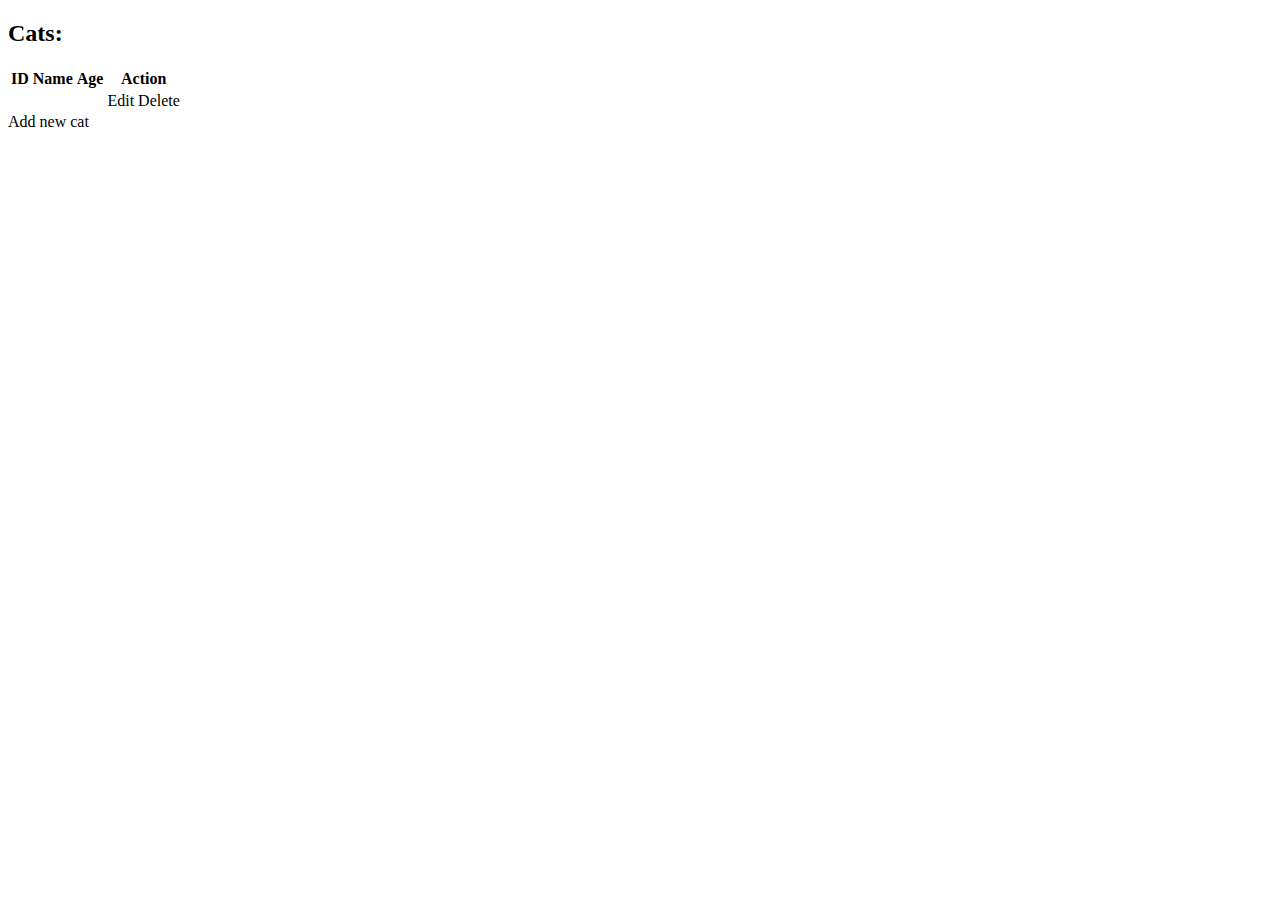
<file: Frontend/src/main/resources/templates/index.html>
<!DOCTYPE html>
<html lang="en" xmlns:th="http://www.thymeleaf.org">
<head>
    <meta charset="UTF-8">
    <title>com.kotki.backend.Cat Database</title>
    <link th:href="@{/style.css}" rel="stylesheet" />
</head>
<body>
<h2>Cats:</h2>

<div class="filter">
<table>
    <thead>
    <th>ID</th>
    <th>Name</th>
    <th>Age</th>
    <th>Action</th>
    </thead>
    <tbody>
    <tr th:each="cat: ${cats}">
        <td th:text="${cat.id}"></td>
        <td th:text="${cat.name}"></td>
        <td th:text="${cat.age}"></td>
        <td>
            <a th:href="@{'/editCat/' + ${cat.id}}" id="editcat">Edit</a>
            <a th:href="@{'/deleteCat/' + ${cat.id}}" id="deletecat">Delete</a>
        </td>
    </tr>
    </tbody>
</table>
</div>
<a th:href="@{'/addCat'}" id="addcat">Add new cat</a>
</body>
</html>
</file>
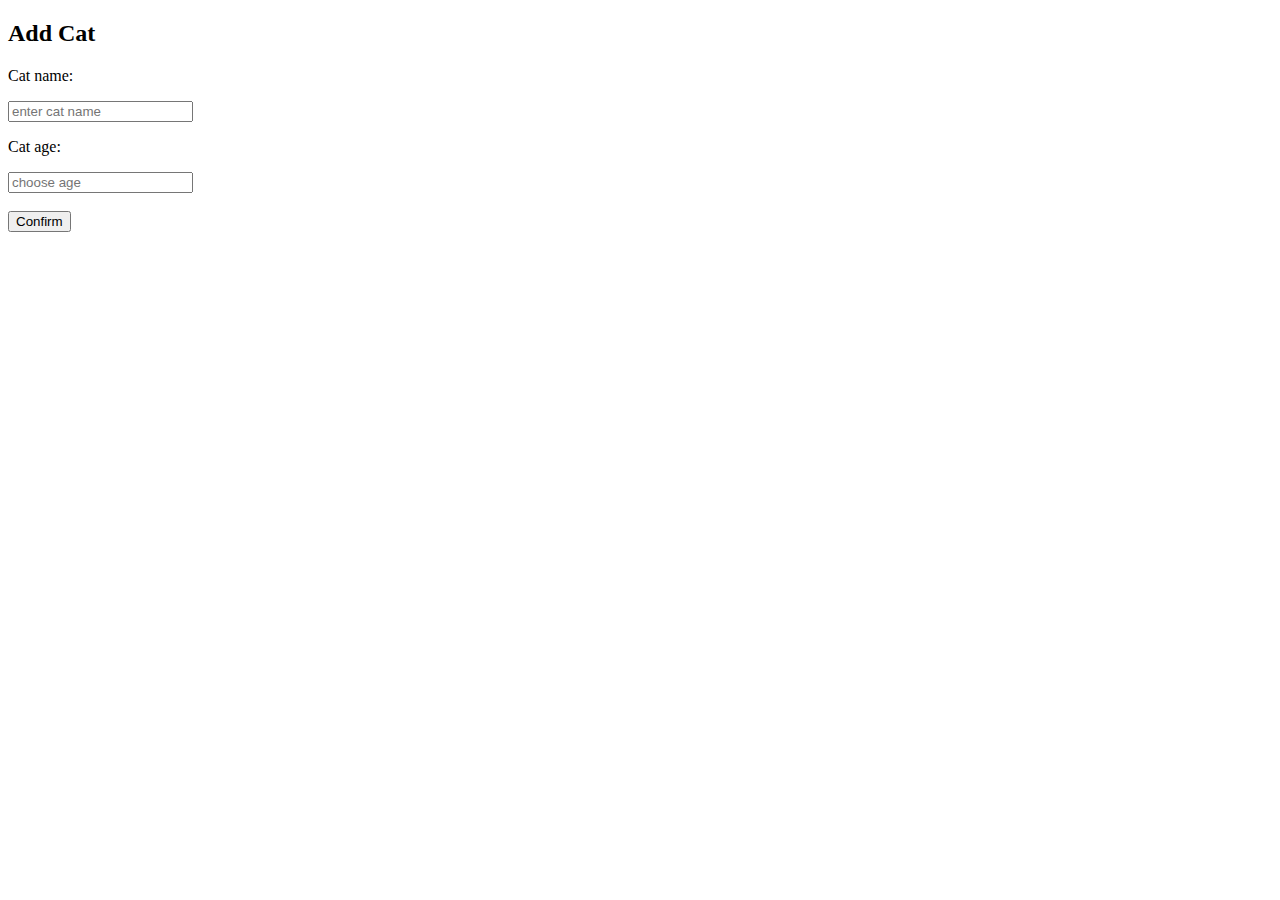
<file: Frontend/src/main/resources/templates/addCat.html>
<!DOCTYPE html>
<html lang="en" xmlns="http://www.w3.org/1999/html">
<head>
    <meta charset="UTF-8">
    <title>Add com.kotki.backend.Cat</title>
</head>
<body>
<h2>Add Cat</h2>
<form action="#" th:object="${cat}" th:action="@{/addCat}" method="POST">
    <p>Cat name: </p><input th:field="*{name}" id="name" type="input" name="name" placeholder="enter cat name" required></br>
    <p>Cat age: </p><input th:field="*{age}" id="age" type="input" name="age" placeholder="choose age" required></br>
    </br>
    <button type="submit" id="confirm">Confirm</button>
</form>



</body>
</html>
</file>
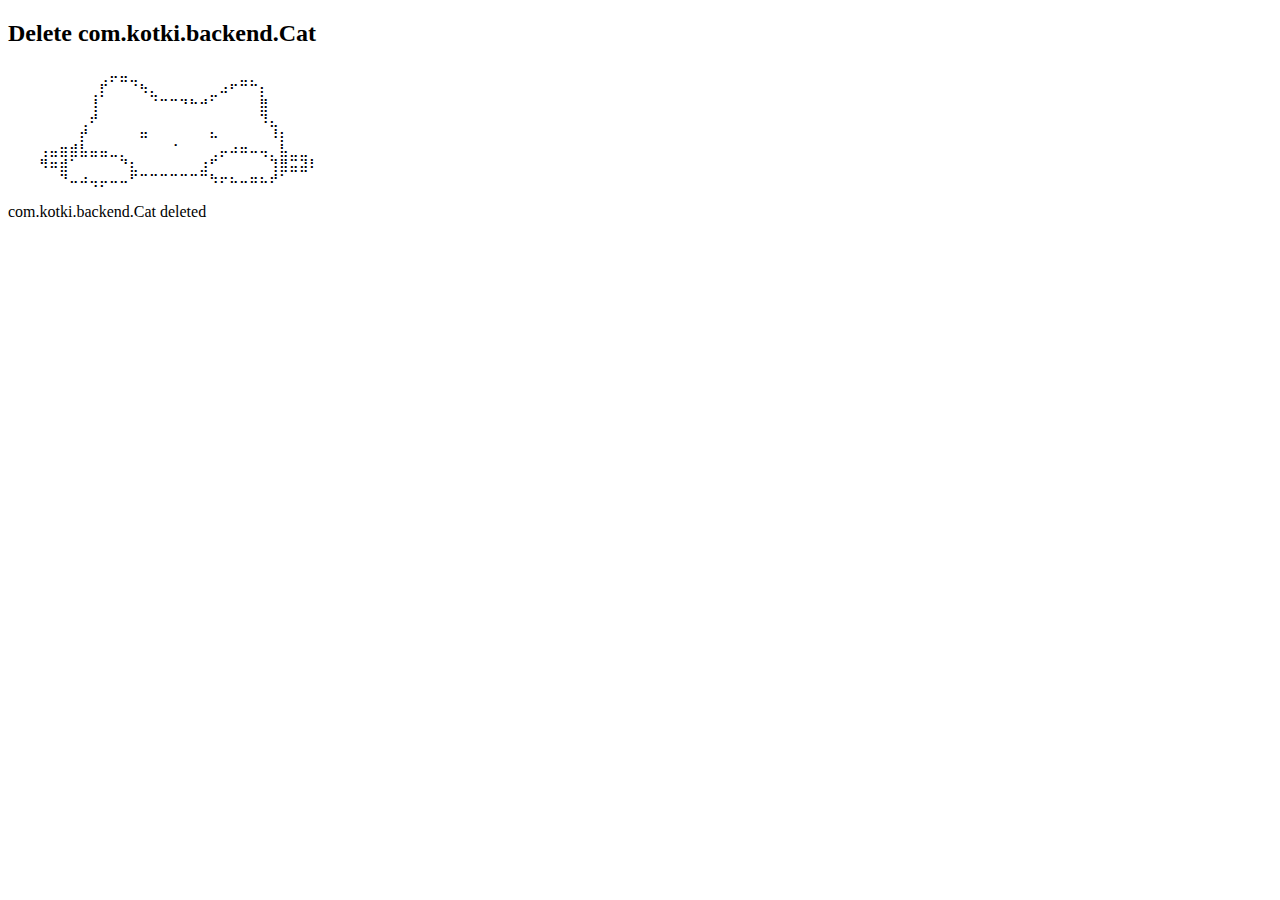
<file: Frontend/src/main/resources/templates/deleteCat.html>
<!DOCTYPE html>
<html lang="en" xmlns="http://www.w3.org/1999/html">
<head>
    <meta charset="UTF-8">
    <title>Delete</title>
</head>
<body>

<h2>Delete com.kotki.backend.Cat</h2>
<pre>
    ⠀⠀⠀⠀⠀⠀⢀⡤⣤⣀⠀⠀⠀⠀⠀⠀⠀⠀⠀⠀⣀⡀⠀⠀⠀⠀⠀⠀
    ⠀⠀⠀⠀⠀⢀⡏⠀⠀⠈⠳⣄⠀⠀⠀⠀⠀⣀⠴⠋⠉⠉⡆⠀⠀⠀⠀⠀
    ⠀⠀⠀⠀⠀⢸⠀⠀⠀⠀⠀⠈⠉⠉⠙⠓⠚⠁⠀⠀⠀⠀⣿⠀⠀⠀⠀⠀
    ⠀⠀⠀⠀⢀⠞⠀⠀⠀⠀⠀⠀⠀⠀⠀⠀⠀⠀⠀⠀⠀⠀⠹⣄⠀⠀⠀⠀
    ⠀⠀⠀⠀⡞⠀⠀⠀⠀⠀⠶⠀⠀⠀⠀⠀⠀⠦⠀⠀⠀⠀⠀⠸⡆⠀⠀⠀
    ⢠⣤⣶⣾⣧⣤⣤⣀⡀⠀⠀⠀⠀⠈⠀⠀⠀⢀⡤⠴⠶⠤⢤⡀⣧⣀⣀⠀
    ⠻⠶⣾⠁⠀⠀⠀⠀⠙⣆⠀⠀⠀⠀⠀⠀⣰⠋⠀⠀⠀⠀⠀⢹⣿⣭⣽⠇
    ⠀⠀⠙⠤⠴⢤⡤⠤⠤⠋⠉⠉⠉⠉⠉⠉⠉⠳⠖⠦⠤⠶⠦⠞⠁⠀⠀⠀
</pre>
<p>com.kotki.backend.Cat deleted</p>

</body>
</html>
</file>
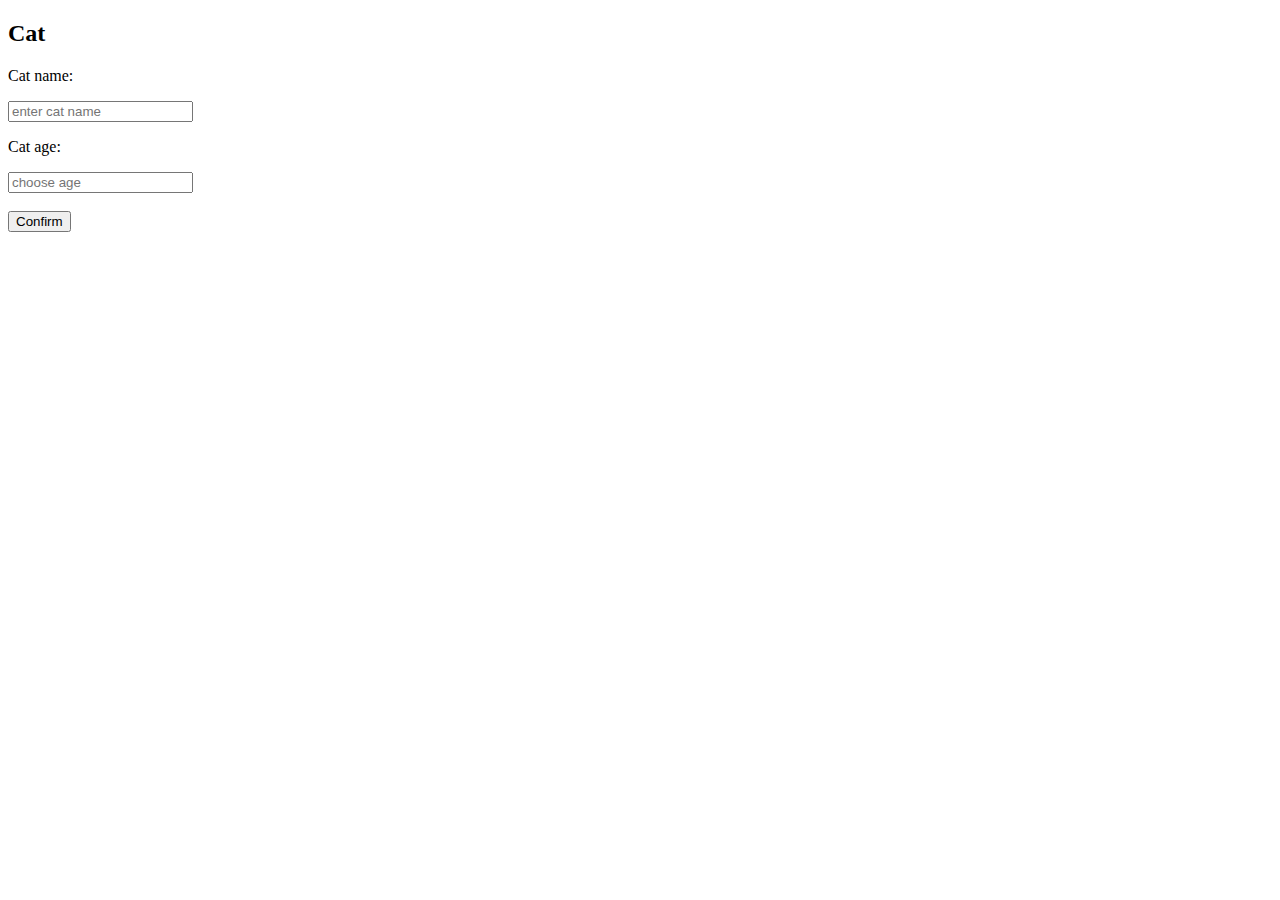
<file: Frontend/src/main/resources/templates/editCat.html>
<!DOCTYPE html>
<html lang="en" xmlns="http://www.w3.org/1999/html">
<head>
    <meta charset="UTF-8">
    <title>Edit</title>
</head>
<body>
<h2>Cat</h2>
<form action="#" th:object="${cat}" th:action="@{'/editCat/' + ${cat.id} }" method="POST">
    <input hidden th:field="*{id}" th:value="*{id}">
    <p>Cat name: </p><input th:field="*{name}" id="name" th:value="*{name}" type="input" name="name" placeholder="enter cat name" required></br>
    <p>Cat age: </p><input th:field="*{age}" id="age" th:value="*{age}" type="input" name="age" placeholder="choose age" required></br>
    </br>
    <button type="submit" id="confirm">Confirm</button>
</form>


</body>
</html>
</file>
